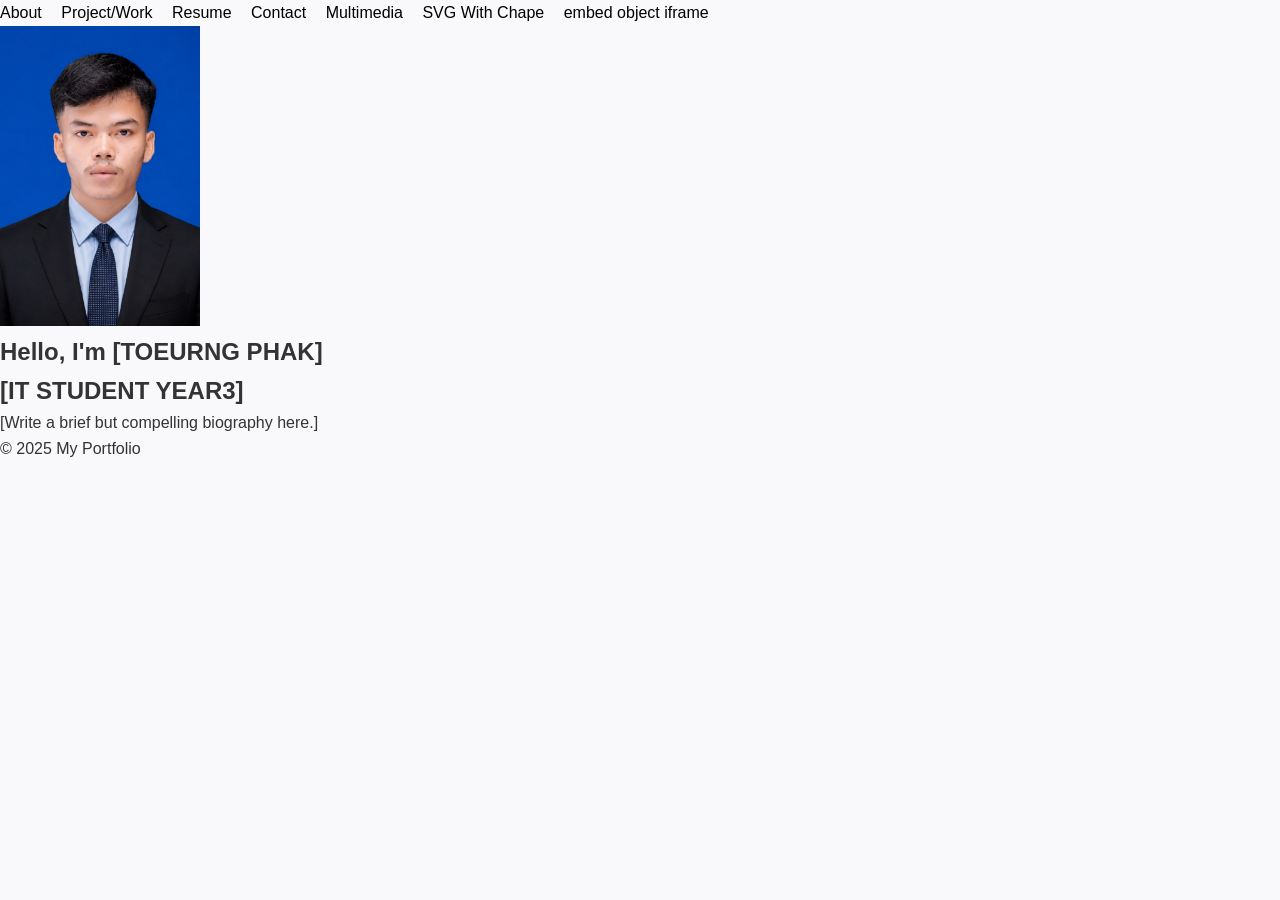
<file: index.html>
<!DOCTYPE html>
<html lang="en">
  <head>
    <meta charset="UTF-8">
    <meta name="viewport" content="width=device-width, initial-scale=1.0">
    <title>TOEURNG PHAK - My Portfolio</title>
    
    <!-- ភ្ជាប់ទៅកាន់ External CSS ដែលត្រូវតាមឈ្មោះ Folder និង File -->
    <link rel="stylesheet" href="style/default.css">
  </head>
  <body>
    <header>
      <nav>
        <a href="index.html">About</a>
        <a href="content/work.html">Project/Work</a>
        <a href="content/resume.html">Resume</a>
        <a href="content/contact.html">Contact</a>
        <a href="content/canvas.html">Multimedia</a>
        <a href="content/svg.html">SVG With Chape</a>
        <a href="content/embed object iframe.html">embed object iframe</a>
      </nav>
    </header>

    <main>
      <section id="about" class="container">
        <img src="image/profile.jpg" alt="Profile Picture" style="width: 200px; height: 300px; object-fit: cover;">
        <h1>Hello, I'm [TOEURNG PHAK]</h1>
        <h2>[IT STUDENT YEAR3]</h2>
        <p>[Write a brief but compelling biography here.]</p>
      </section>
    </main>

    <footer>
      <p>&copy; 2025 My Portfolio</p>
    </footer>
  </body>
</html>
</file>
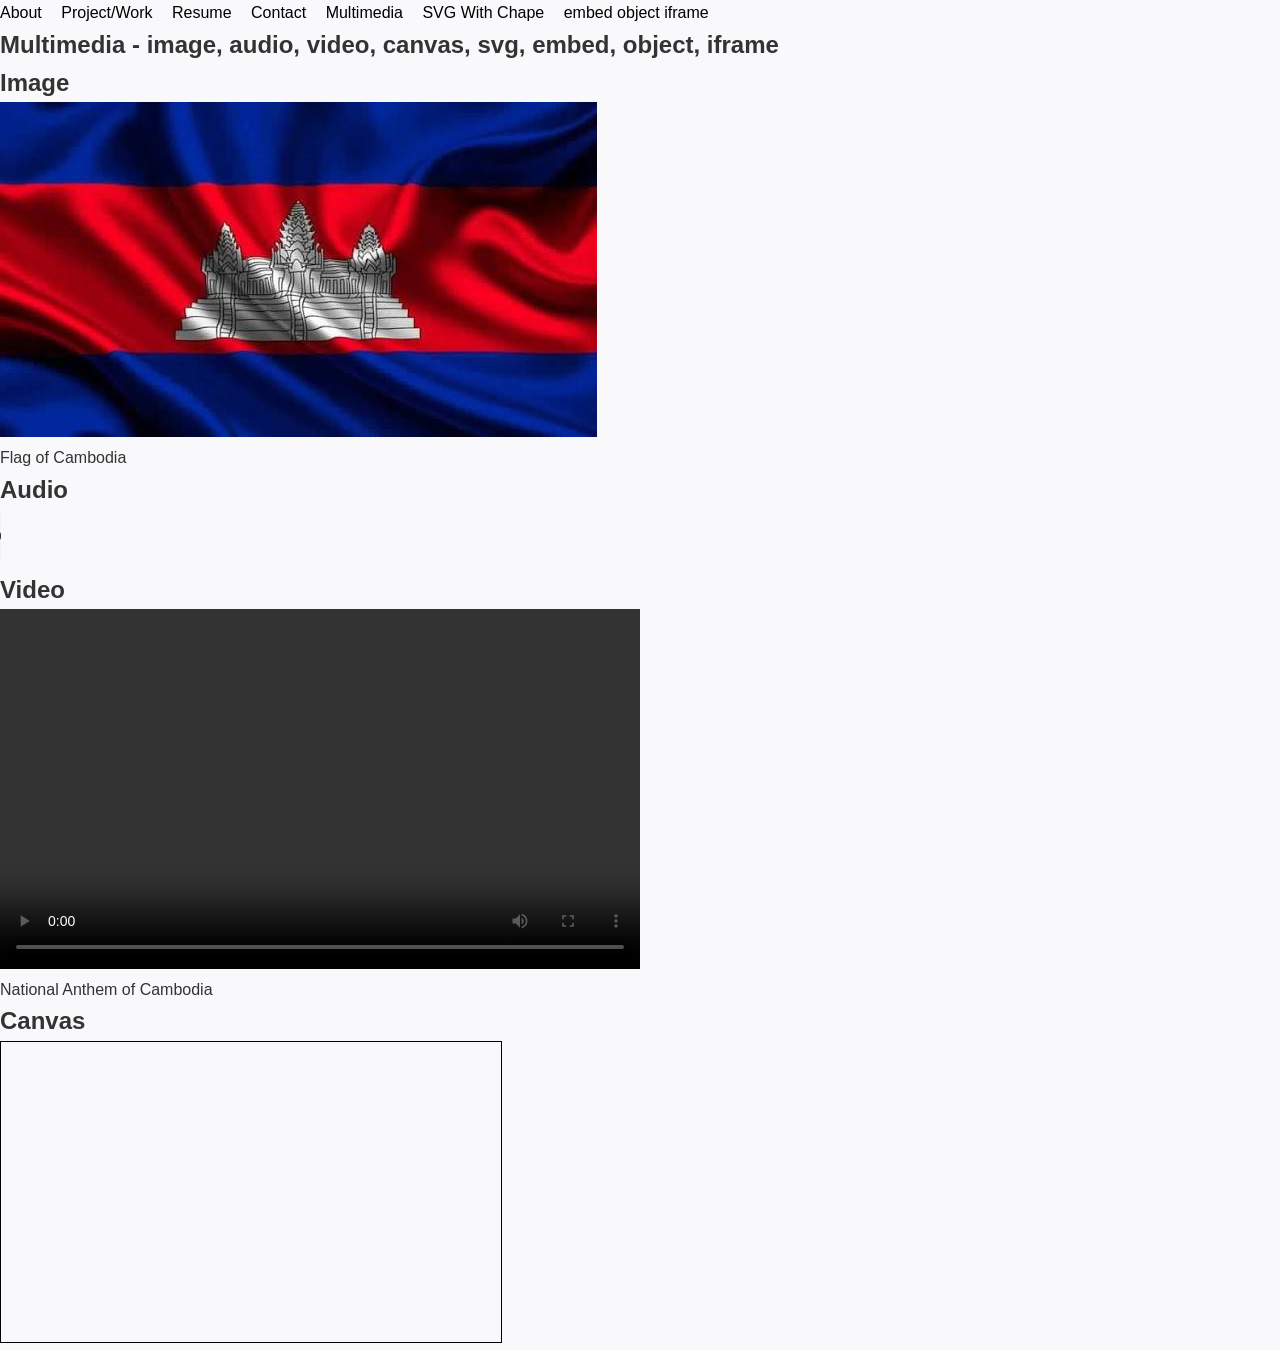
<file: canvas.html>
<!DOCTYPE html>
<html lang="en">
<head>
    <meta charset="UTF-8">
    <title>Multimedia Showcase</title>
    <link rel="stylesheet" href="../style/default.css">
</head>
<body>
<header>
    <nav>
        <a href="../index.html">About</a>
        <a href="work.html">Project/Work</a>
        <a href="resume.html">Resume</a>
        <a href="contact.html">Contact</a>
        <a href="#multimedia">Multimedia</a>
        <a href="svg.html">SVG With Chape</a>
         <a href="embed object iframe.html">embed object iframe</a>
    </nav>
</header>

<main>
    <section id="multimedia" class="multimedia">
        <h1>Multimedia - image, audio, video, canvas, svg, embed, object, iframe</h1>

        <!-- Responsive Image -->
        <h2>Image</h2>
        <img src="../multimedia/image/FlagOfCambodia.png"
             srcset="
             ../multimedia/image/FlagOfCambodiaMobile.png 480w,
             ../multimedia/image/FlagOfCambodiaTablet.png 768w,
             ../multimedia/image/FlagOfCambodia.png 1024w,
             ../multimedia/image/FlagOfCambodiaLarge.png 1600w"
             sizes="(max-width: 480px) 480px,
                    (max-width: 768px) 768px,
                    (max-width: 1200px) 1024px,
                    1600px"
             alt="Flag of Cambodia">
        <p>Flag of Cambodia</p>
        
        <!-- Audio -->
        <h2>Audio</h2>
        <audio controls>
            <source src="../multimedia/audio/NokorReach.mp3" type="audio/mpeg">
            Your browser does not support the audio element.
            <a href="../multimedia/audio/NokorReach.mp3">Download NokorReach.mp3</a>
        </audio>

        <!-- Video -->
        <h2>Video</h2>
        <video controls width="640" height="360">
            <source src="../multimedia/video/NationalAnthemOfCambodia.mp4" type="video/mp4">
            Your browser does not support the video tag.
            <a href="../multimedia/video/NationalAnthemOfCambodia.mp4">Download National Anthem Of Cambodia</a>
        </video>
        <p>National Anthem of Cambodia</p>

        <!-- Canvas Animation -->
        <h2>Canvas</h2>
        <canvas id="myCanvas" width="500" height="300" style="border:1px solid black;">
            Your browser does not support the canvas element.
        </canvas>
        <script>
            const canvas = document.getElementById("myCanvas");
            const ctx = canvas.getContext("2d");
</file>
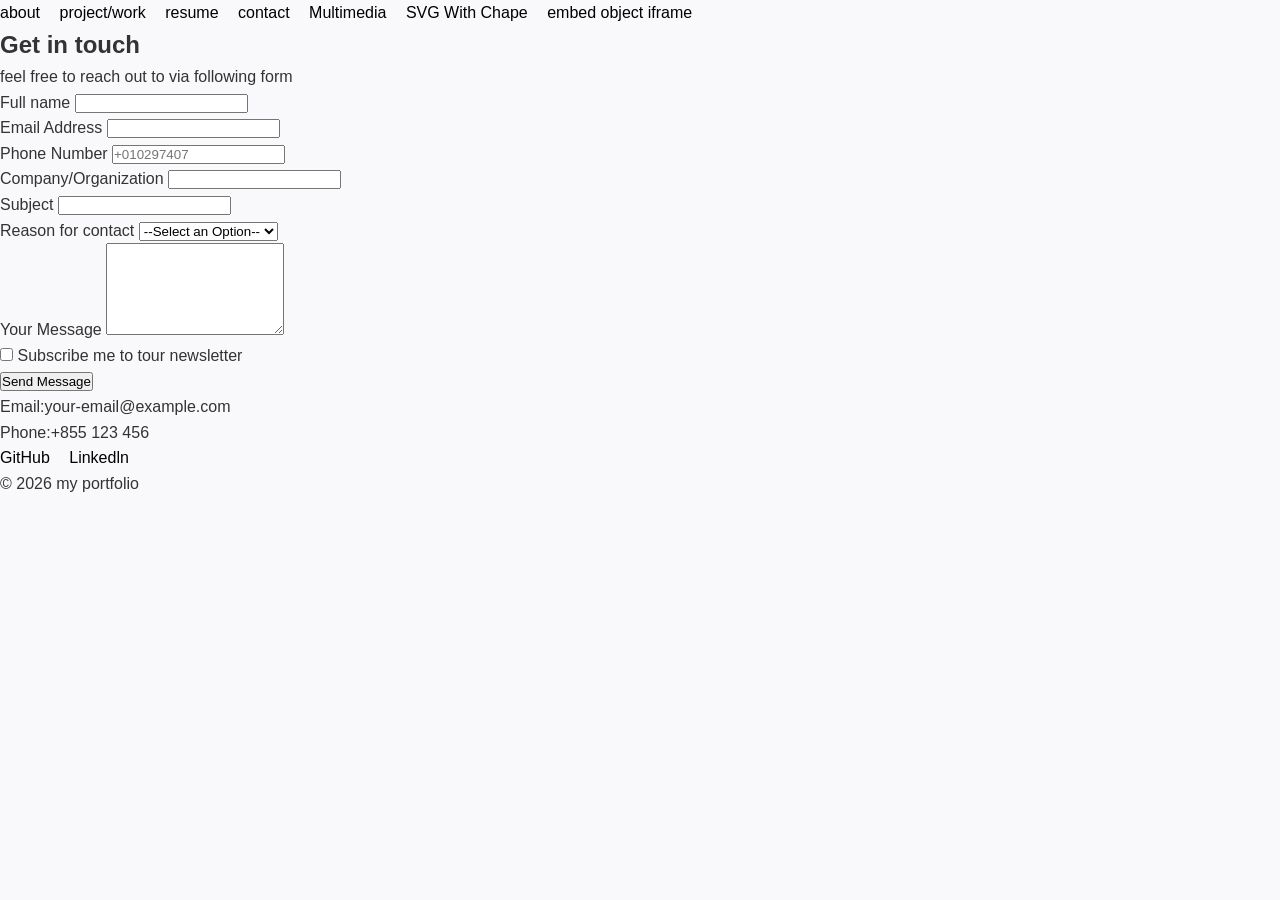
<file: contact.html>
<!DOCTYPE html>
<html lang="en">
    <head>
        <title>Contact | Front-End Developer</title>
        <link rel="stylesheet" href="../style/default.css">
    </head>
    <body>
        <header>
            <nav>
                <a href="../index.html">about</a>
                <a href="work.html">project/work</a>
                <a href="resume.html">resume</a>
                <a href="contact.html">contact</a>
                 <a href="canvas.html">Multimedia</a>
                <a href="svg.html">SVG With Chape</a>
                 <a href="embed object iframe.html">embed object iframe</a>
            </nav>
        </header>
        <main>
            <section id="contact" class="container">
                <h1>Get in touch</h1>
                <p>feel free to reach out to via following form</p>
                <form action="mailto:toeurngphak@gmail.com"method="POST"enctyp="text/plain">
                    <div>
                        <label for="name">Full name</label>
                        <input type="text"id="name"name="name"required>
                    </div>
                    <div>
                        <label for="email">Email Address</label>
                        <input type="email"id="email"name="email"required
                    </div>
                    <div>
                        <label for="phone">Phone Number</label>
                        <input type="tel"id="phone"name="phone"placeholder="+010297407">
                    </div>
                    <div>
                        <label for="company">Company/Organization</label>
                        <input type="text"id="company"name="company">
                    </div>
                    <div class="full-width">
                        <label for="subject">Subject</label>
                        <input type="text"id="subject"name="subject"
                    </div>
                    <div class="full-width">
                        <label for="reason">Reason for contact</label>
                        <select id="reason"name="reason">
                            <option value="">--Select an Option--</option>
                            <option value="project">Work on a Project</option>
                            <option value="job">Job Opportunity</option>
                            <option value="collaboration">Collaboration</option>
                            <option value="general">General inquiry</option>
                        </select>
                    </div>
                    <div class="full-width">
                        <label for="message">Your Message</label>
                        <textarea id="message"name="message"rows="6"required></textarea>
                    </div>
                    <div class="checkbox">
                        <input type="checkbox"id="newsletter"name="newsletter">
                        <label for="newsletter">Subscribe me to tour newsletter</label>
                    </div>
                    <button type="submit">Send Message</button>

                </form>
            </section>
            <section class="info">
                <p>Email:your-email@example.com</p>
                <p>Phone:+855 123 456</p>
                <div class="social-links">
                    <a href="https://github.com/yourusename">GitHub</a>
                    <a href="https://linkedin.com/in/yourusename">Linkedln</a>
                </div>
            </section>
        </main>
        <footer>
            <p>&copy; 2026 my portfolio</p>
        </footer>
        
    </body>
</html>
</file>
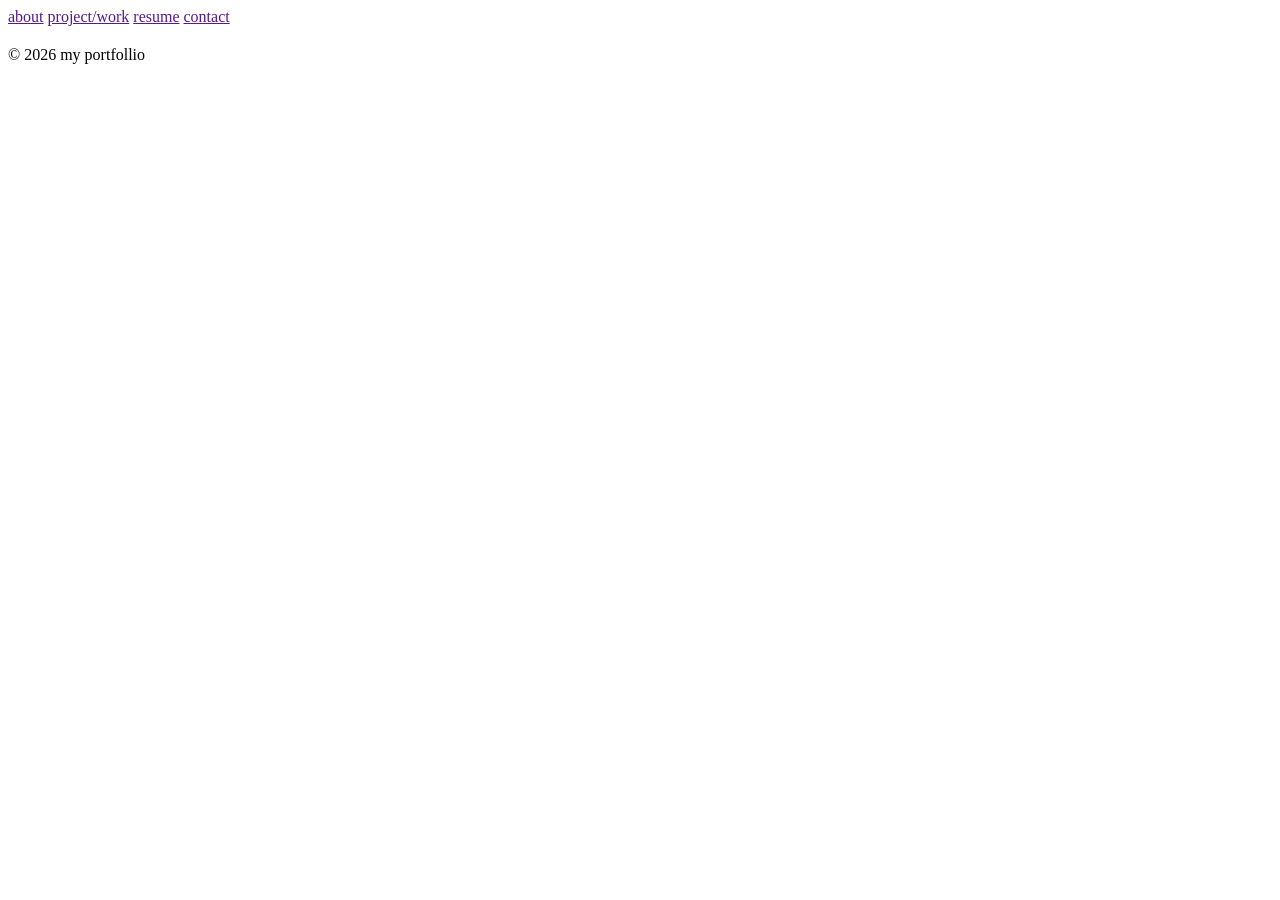
<file: layout 1.html>
<!DOCTYPE html>
<html lang="km">
    <head>
        <title>Layout</title>
    </head>
    <body>
        <header>
            <nav>
                <a href="">about</a>
                <a href="">project/work</a>
                <a href="">resume</a>
                <a href="">contact</a>
            </nav>
        </header>
        <main>
            <section id=""class="">
                <h1></h1>
                <p></p>
            </section>
        </main>
        <footer>
            <p>&copy; 2026 my portfollio</p>
        </footer>
        
    </body>
</html>
</file>
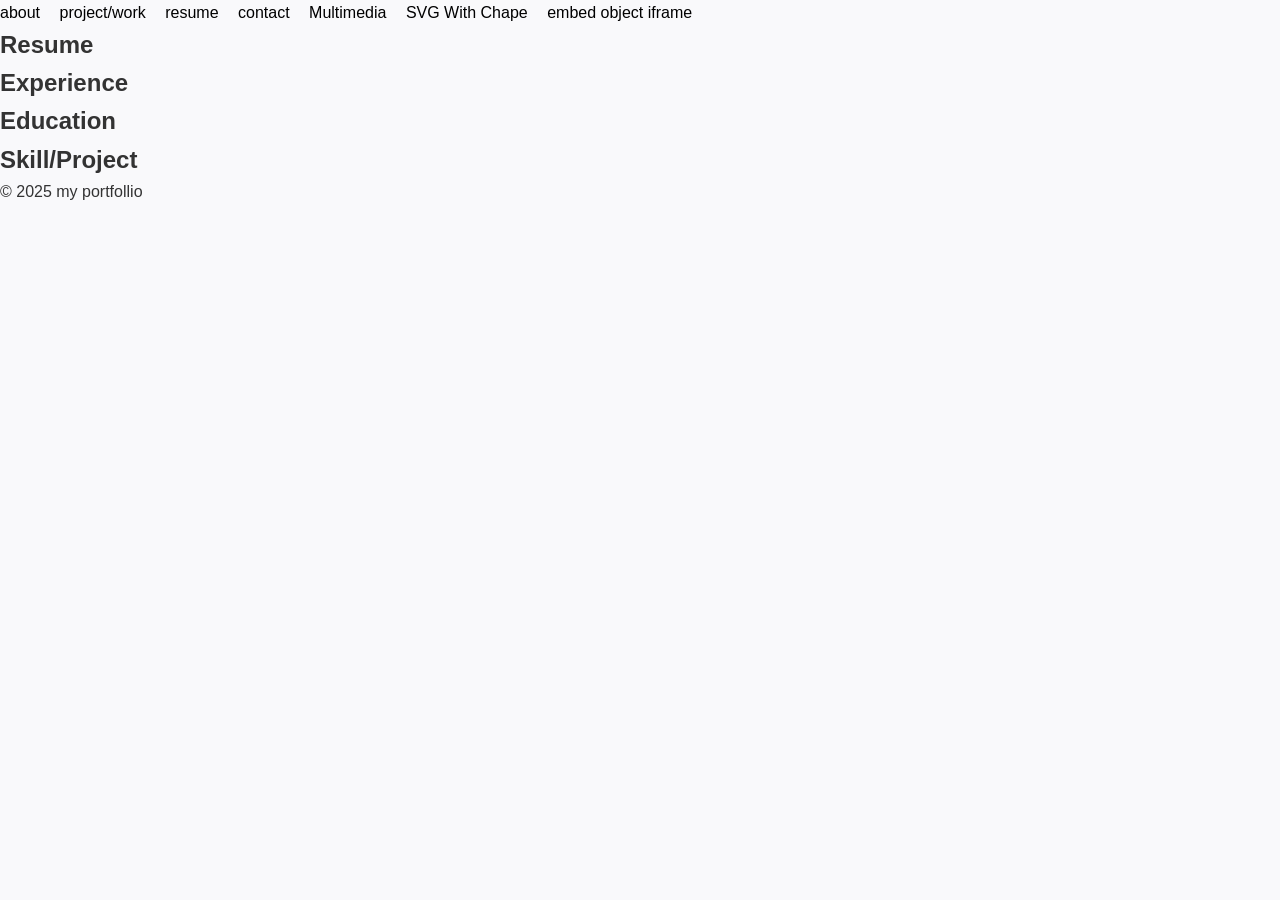
<file: resume.html>
<!DOCTYPE html>
<html lang="km">
    <head>
        <title>Resume | Front-End Developer</title>
        <link rel="stylesheet" href="../style/default.css"
    </head>
    <body>
        <header>
            <nav>
                <a href="../index.html">about</a>
                <a href="work.html">project/work</a>
                <a href="resume.html">resume</a>
                <a href="contact.html">contact</a>
                 <a href="canvas.html">Multimedia</a>
                <a href="svg.html">SVG With Chape</a>
                 <a href="embed object iframe.html">embed object iframe</a>
            </nav>
        </header>
        <main>
            <section id="resume" class="container">
                <h1>Resume</h1>
                <h2>Experience</h2>
                <h2>Education</h2>
                <h2>Skill/Project</h2>
                <p></p>
            </section>
        </main>
        <footer>
            <p>&copy; 2025 my portfollio</p>
        </footer>
        
    </body>
</html>
</file>
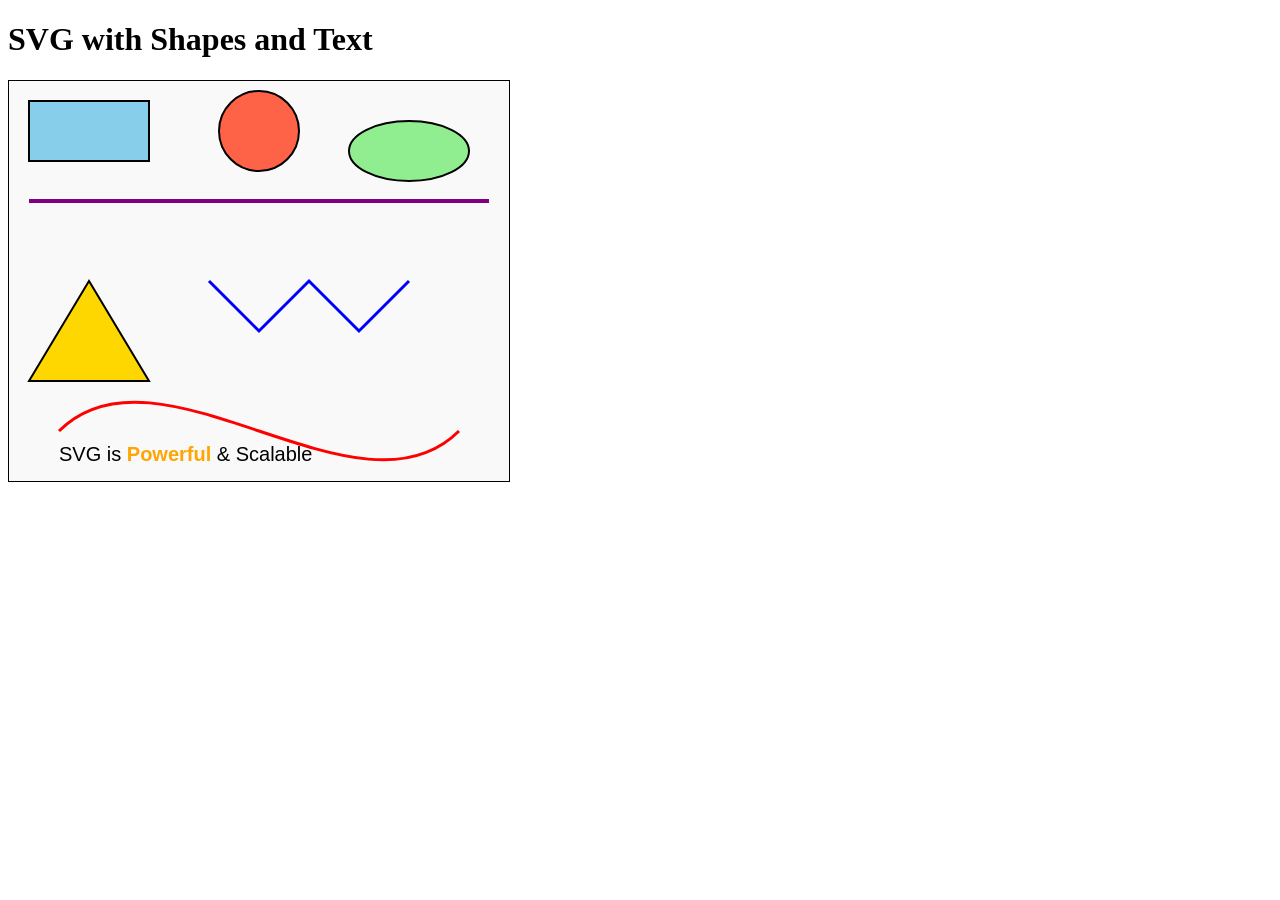
<file: svg.html>
<!DOCTYPE html>
<html lang="en">
<head>
  <meta charset="UTF-8">
  <title>SVG Shapes Demo</title>
  <style>
    svg {
      border: 1px solid black;
      background: #f9f9f9;
    }
    text {
      font-family: Arial, sans-serif;
    }
    .highlight {
      fill: orange;
      font-weight: bold;
    }
  </style>
</head>
<body>
  <h1>SVG with Shapes and Text</h1>
  <svg width="500" height="400">
    <!-- Rectangle -->
    <rect x="20" y="20" width="120" height="60" fill="skyblue" stroke="black" stroke-width="2" />
    
    <!-- Circle -->
    <circle cx="250" cy="50" r="40" fill="tomato" stroke="black" stroke-width="2" />
    
    <!-- Ellipse -->
    <ellipse cx="400" cy="70" rx="60" ry="30" fill="lightgreen" stroke="black" stroke-width="2" />
    
    <!-- Line -->
    <line x1="20" y1="120" x2="480" y2="120" stroke="purple" stroke-width="4" />
    
    <!-- Polygon (triangle) -->
    <polygon points="80,200 20,300 140,300" fill="gold" stroke="black" stroke-width="2" />
    
    <!-- Polyline (zigzag) -->
    <polyline points="200,200 250,250 300,200 350,250 400,200" fill="none" stroke="blue" stroke-width="3" />
    
    <!-- Path (curve) -->
    <path d="M 50 350 C 150 250, 350 450, 450 350" fill="none" stroke="red" stroke-width="3" />
    
    <!-- Text -->
    <text x="50" y="380" font-size="20" fill="black">
      SVG is <tspan class="highlight">Powerful</tspan> & Scalable
    </text>
  </svg>
</body>
</html>
</file>
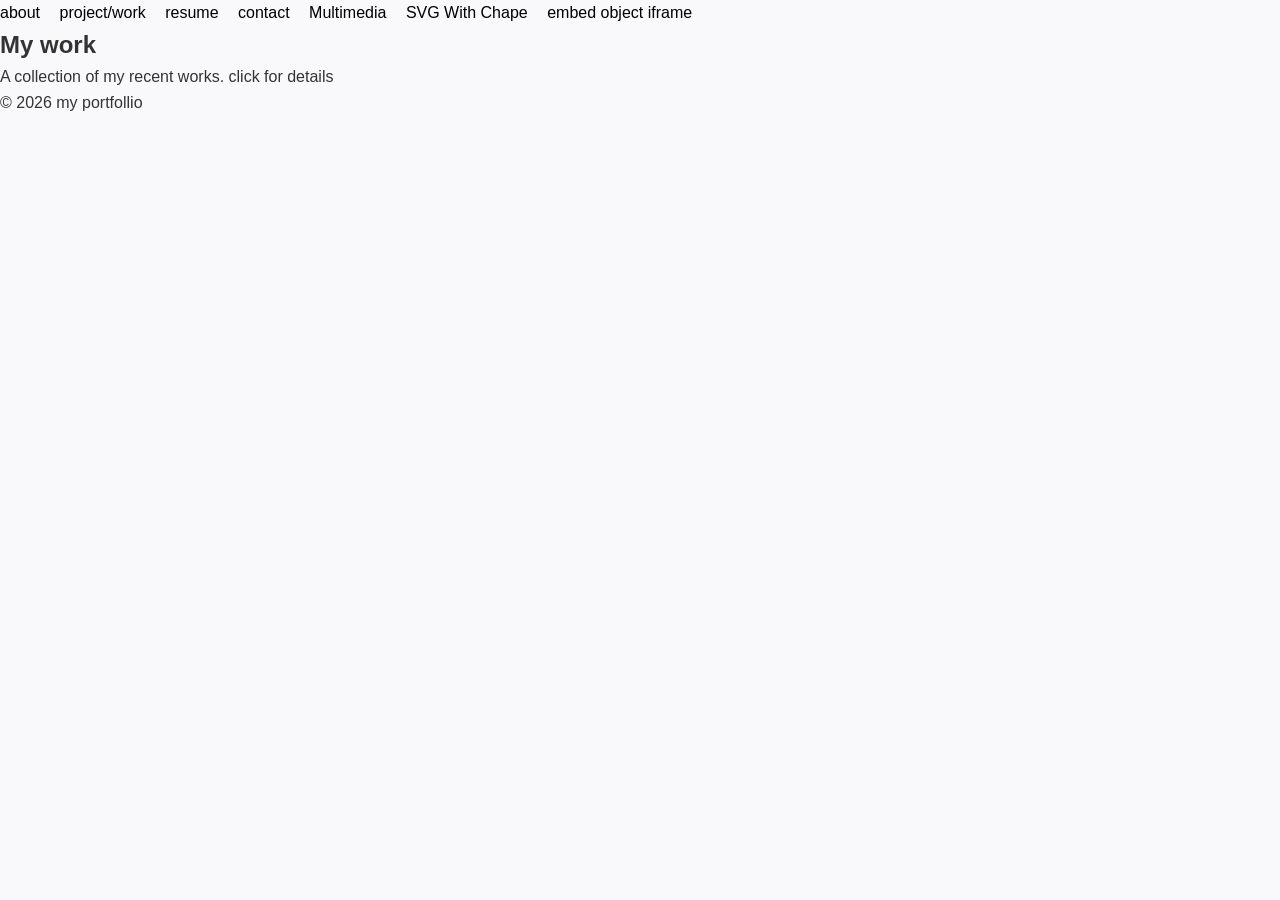
<file: work.html>
<!DOCTYPE html>
<html lang="km">
    <head>
        <title>Work | Projects | Front-End Developer</title>
        <link rel="stylesheet" href="../style/default.css">
    </head>
    <body>
        <header>
            <nav>
                <a href="../index.html">about</a>
                <a href="work.html">project/work</a>
                <a href="resume.html">resume</a>
                <a href="contact.html">contact</a>
                 <a href="canvas.html">Multimedia</a>
                <a href="svg.html">SVG With Chape</a>
                <a href="embed object iframe.html">embed object iframe</a>
            </nav>
        </header>
        <main>
            <section id="work" class="container">
                <h1>My work</h1>
                <p>A collection of my recent works. click for details</p>
            </section>
        </main>
        <footer>
            <p>&copy; 2026 my portfollio</p>
        </footer>
        
    </body>
</html>
</file>
<file: style/default.css>
* {
    margin: 0;        /* លុបគម្លាតរវាងធាតុ និងធាតុចេញ (កំណត់ស្មើ ០) */
    padding: 0;       /* លុបគម្លាតរវាងព័ត៌មានខាងក្នុង និងស៊ុម (border) ចេញ */
    box-sizing: border-box; /* កំណត់យក width និង height ជារបស់សរុបរាប់បញ្ចូលទាំង padding និង border */
}

body {
    font: 16px/1.6 Roboto, "Helvetica Neue", Helvetica, Arial, sans-serif; /* កំណត់ទំហំអក្សរ 16px, កម្ពស់ជួរ 1.6 និងប្រភេទ Font */
    color: #333;               /* កំណត់ពណ៌អក្សរជាពណ៌ប្រផេះចាស់ */
    background-color: #f9f9fb; /* កំណត់ពណ៌ផ្ទៃខាងក្រោយជាពណ៌សស្ទើរ (Off-white) */
}
a {
    color: black;
    text-decoration: none;
    margin-right: 15px; /* បន្ថែមគម្លាតចន្លោះ Link នីមួយៗឱ្យឃ្លាតពីគ្នា */
}

a:hover {
    color: #007bff; /* ពេលយក Mouse ទៅដាក់លើ Link វានឹងដូរជាពណ៌ខៀវ */
}
</file>
